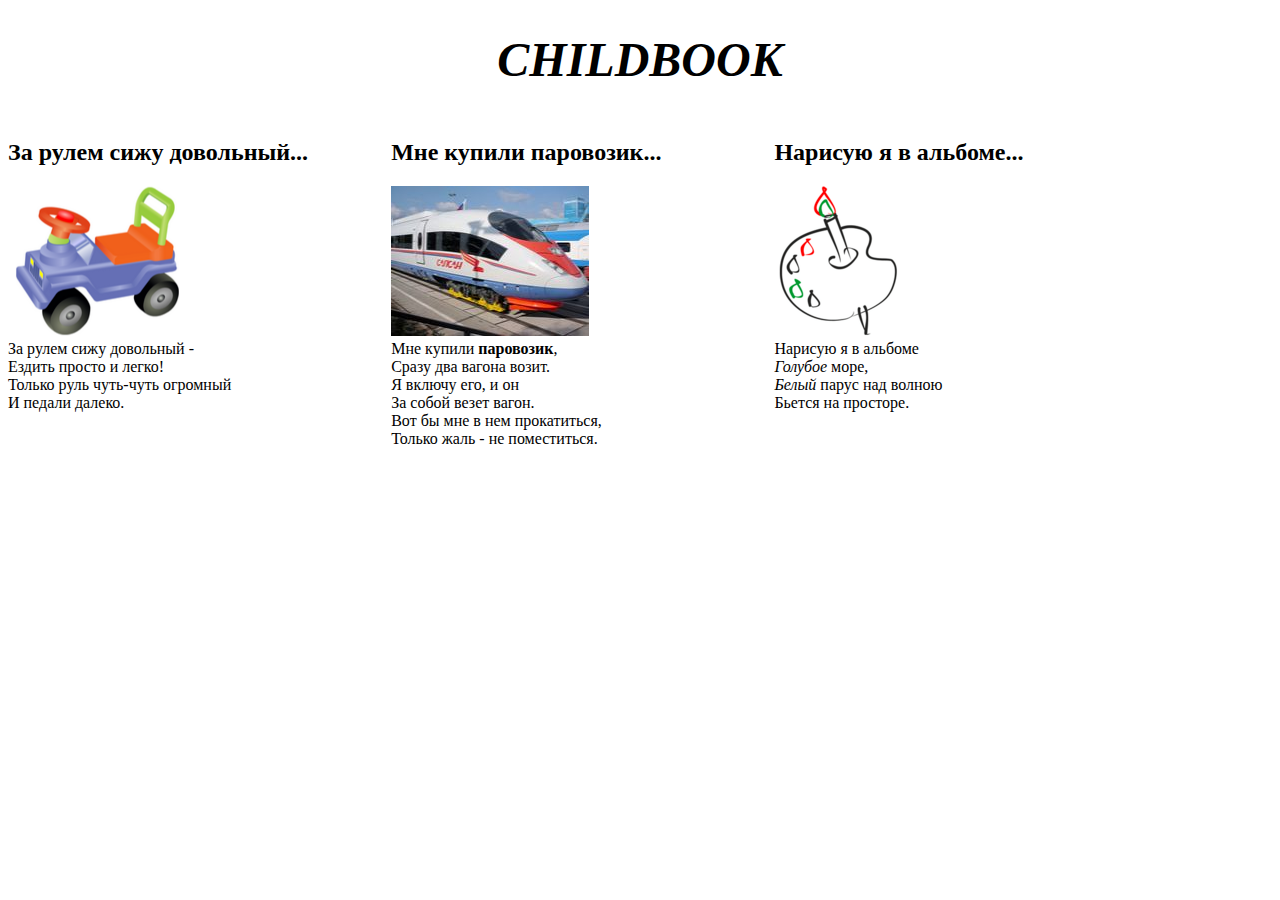
<file: hw2/index.html>
<!DOCTYPE html>
<html lang="ru">
<head>
    <meta charset="UTF-8">
    <meta http-equiv="X-UA-Compatible" content="IE=edge">
    <meta name="viewport" content="width=device-width, initial-scale=1.0">
    <link rel="stylesheet" href="style.css">
    <title>Childbook</title>
</head>
    <body>
        <div class="newpaper">
            <h1 class="title">CHILDBOOK</h1>
                <div class="car">
                    <h2>За рулем сижу довольный...</h2>
                        <img src="car.png" alt="Car">    
                            <div class="text">За рулем сижу довольный - 
                                              Ездить просто и легко! 
                                              Только руль чуть-чуть огромный 
                                              И педали далеко.
                             </div>
                </div>
                <div class="train">
                    <h2>Мне купили паровозик...</h2>
                        <img src="train.jpg" alt="Train">   
                             <div class="text" >Мне купили <span class="text_tr" >паровозик</span>, 
                                                Сразу два вагона возит. 
                                                Я включу его, и он 
                                                За собой везет вагон. 
                                                Вот бы мне в нем прокатиться, 
                                                Только жаль - не поместиться.
                             </div>
                </div>
                <div class="paint">
                    <h2>Нарисую я в альбоме...</h2>
                        <img src="paint.png" alt="Paints">   
                             <div class="text">Нарисую я в альбоме 
                                               <span class="text_pt" >Голубое</span> море,
                                               <span class="text_pt" >Белый</span> парус над волною 
                                                Бьется на просторе.</div>
                             </div>
        </div>

    </body>
</html>
</file>
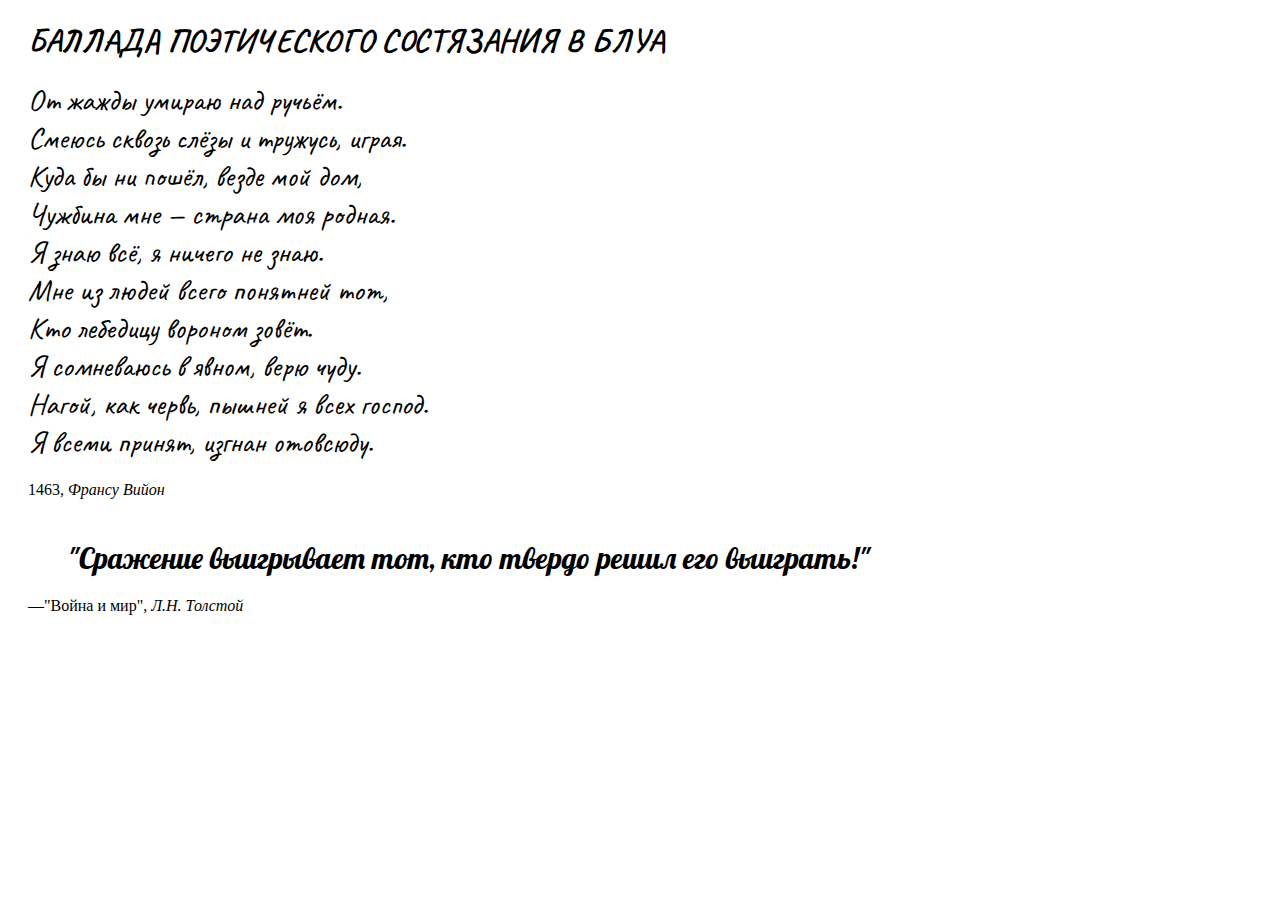
<file: hw3/intex.html>
<!DOCTYPE html>
<html>
<head>
    <meta charset="utf-8">
    <meta name="viewport" content="width=device-width, initial-scale=1.0">
    <title>Стихи</title>
    <link rel="stylesheet" href="style.css">
</head>
    <body> 
     <h1>БАЛЛАДА ПОЭТИЧЕСКОГО СОСТЯЗАНИЯ В БЛУА</h1>
             <p> От жажды умираю над ручьём.
            Смеюсь сквозь слёзы и тружусь, играя.
            Куда бы ни пошёл, везде мой дом,
            Чужбина мне — страна моя родная.
            Я знаю всё, я ничего не знаю.
            Мне из людей всего понятней тот,
            Кто лебедицу вороном зовёт.
            Я сомневаюсь в явном, верю чуду.
            Нагой, как червь, пышней я всех господ.
            Я всеми принят, изгнан отовсюду.
            </p>
                <footer>1463,
                        <cite>Франсу Вийон</cite>
                </footer>
    <blockquote>
            <p> "Сражение выигрывает тот, кто твердо решил его выиграть!"</p>
    </blockquote>
                <footer>—"Война и мир",
                <cite> Л.Н. Толстой</cite>
                </footer>
    </body>
</html>
</file>
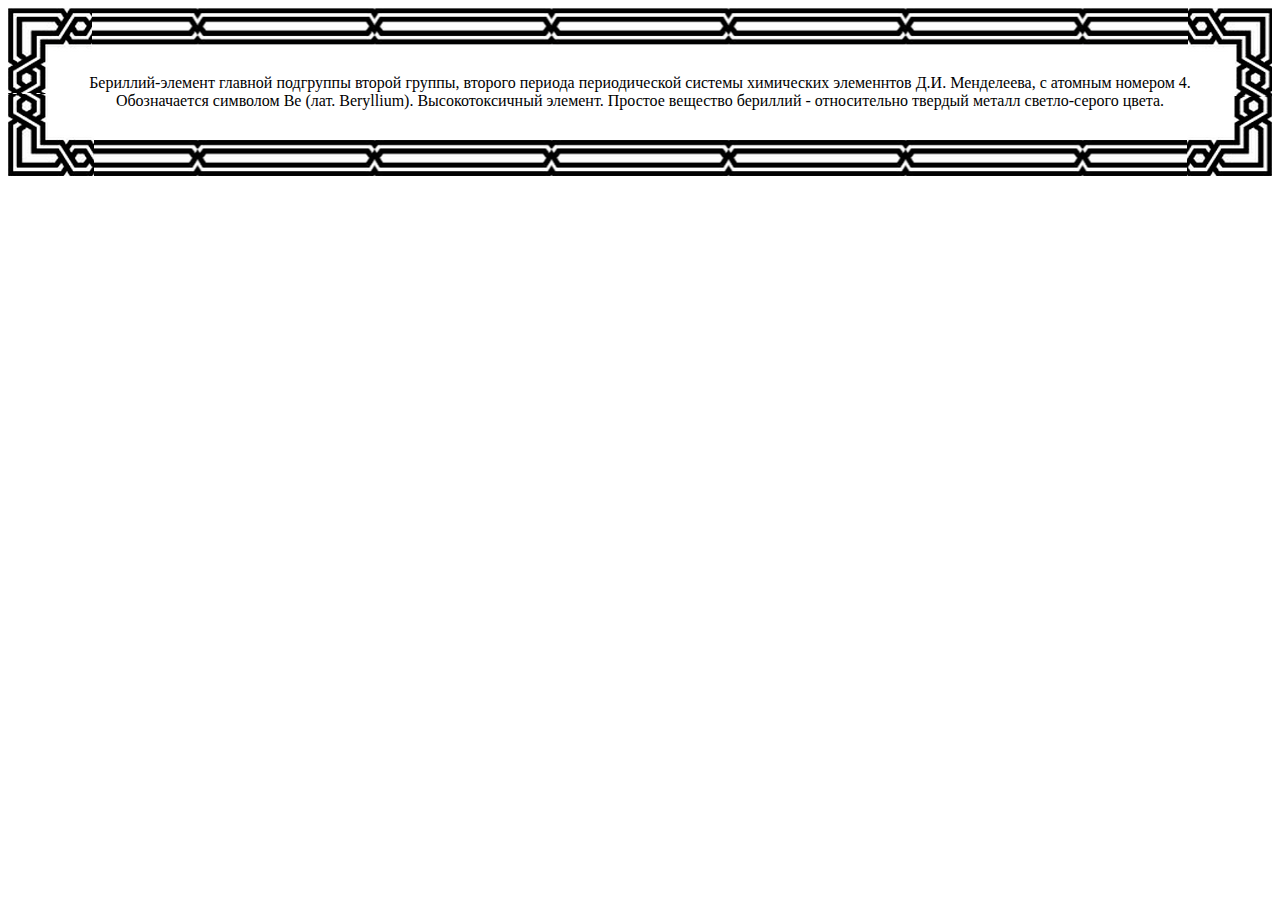
<file: hw4/intex.html>
<!DOCTYPE html>
<html lang="ru">
<head>
    <meta charset="UTF-8">
    <meta http-equiv="X-UA-Compatible" content="IE=edge">
    <meta name="viewport" content="width=device-width, initial-scale=1.0">
    <link rel="stylesheet" href="style.css">
    <title>Ramka</title>
</head>
    <body>
        <section>
            <div>
                <p>Бериллий-элемент главной подгруппы второй группы, второго периода периодической системы химических элеменнтов Д.И. Менделеева, с атомным номером 4. Обозначается символом Be (лат. Beryllium). Высокотоксичный элемент. Простое вещество бериллий - относительно твердый металл светло-серого цвета. </p>
            </div>
        </section>
    </body>
</html>
</file>
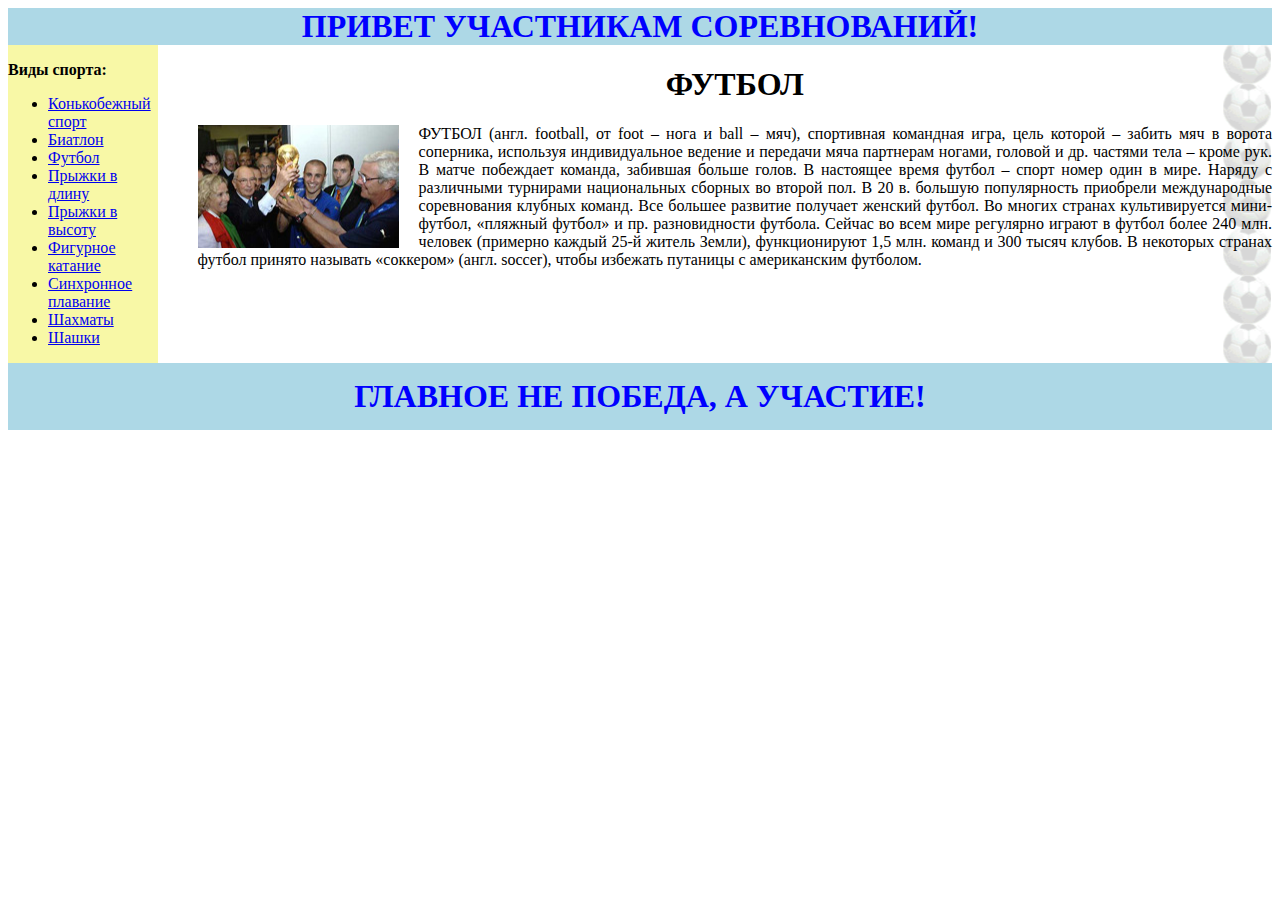
<file: hw5/maket_div/intex.html>
<!DOCTYPE html>
<html lang="en">
<head>
    <meta charset="UTF-8">
    <meta http-equiv="X-UA-Compatible" content="IE=edge">
    <meta name="viewport" content="width=device-width, initial-scale=1.0">
    <link rel="stylesheet" href="style.css">
    <title>Maket_div</title>
</head>
<body>
    <div>
        <div id="container">
            <div class="header">
            <h1 class="style_header">Привет участникам соревнований!</h1> 
            </div>
            <div class="menu">  
                 <p>     
                        <b>Виды спорта:</b>
                            <ul>
                                <li><a href="https://dlia-sporta.ru/glavnaia/vidy-sporta/konkobezhnyi-sport/" title="Конькобежный спорт" target="_blank">Конькобежный спорт</a></li>
                                <li><a href="https://www.biathlon.com.ua/" title="Биатлон" target="_blank">Биатлон</a></li>
                                <li><a href="https://football.ua/" title="Футбол" target="_blank">Футбол</a></li>
                                <li><a href="https://olympics.com/ru/video/beamon-smashes-long-jump-record" title="Прыжки в длину" target="_blank">Прыжки в длину</a></li>
                                <li><a href="https://sport.ua/news/tags/2341-pryzhki-v-vysotu" title="Прыжки в высоту" target="_blank">Прыжки в высоту</a></li>
                                <li><a href="https://www.biathlon.com.ua/" title="Фигурное катание" target="_blank">Фигурное катание</a></li>
                                <li><a href="https://football.ua/" title="Синхронное плавание" target="_blank">Синхронное плавание</a></li>
                                <li><a href="https://olympics.com/ru/video/beamon-smashes-long-jump-record" title="Шахматы" target="_blank">Шахматы</a></li>
                                <li><a href="https://sport.ua/news/tags/2341-pryzhki-v-vysotu" title="Шашки" target="_blank">Шашки</a></li>
                            </ul>
                </p>       
            </div>  
                <div class="content">
                    <h1 class="content_h1" >Футбол</h1>
                        <img class="img" src="footballcup.png" alt="Footballcup"title="Footballcup">
                            <p class="text_img"> ФУТБОЛ (англ. football, от foot – нога и ball – мяч), спортивная командная игра, цель которой – забить мяч в ворота соперника, используя индивидуальное ведение и передачи мяча партнерам ногами, головой и др. частями тела – кроме рук. В матче побеждает команда, забившая больше голов. В настоящее время футбол – спорт номер один в мире. Наряду с различными турнирами национальных сборных во второй пол. В 20 в. большую популярность приобрели международные соревнования клубных команд. Все большее развитие получает женский футбол. Во многих странах культивируется мини-футбол, «пляжный футбол» и пр. разновидности футбола. Сейчас во всем мире регулярно играют в футбол более 240 млн. человек (примерно каждый 25-й житель Земли), функционируют 1,5 млн. команд и 300 тысяч клубов. В некоторых странах футбол принято называть «соккером» (англ. soccer), чтобы избежать путаницы с американским футболом.</p>
                </div>
                        <div class="clear">
                        </div>
                    <div class="footer">
                    <h1 class="style_footer">Главное не победа, а участие!</h1>
                    </div>
             </div>
    </div>   
</body>
</html>
</file>
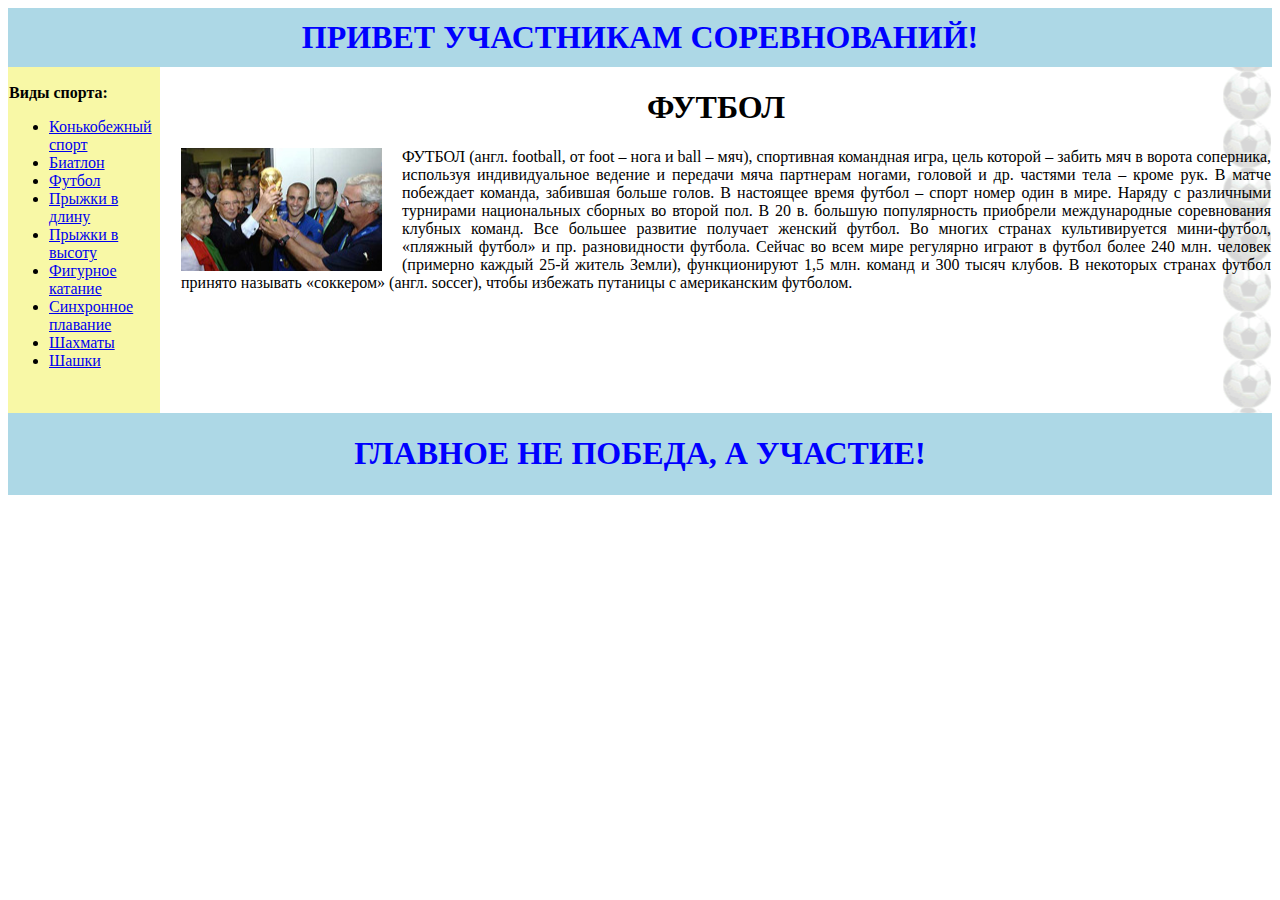
<file: hw5/maket_table/intex.html>
<!DOCTYPE html>
<html lang="en">
<head>
    <meta charset="UTF-8">
    <meta http-equiv="X-UA-Compatible" content="IE=edge">
    <meta name="viewport" content="width=device-width, initial-scale=1.0">
    <link rel="stylesheet" href="style.css">
    <title>Maket_table</title>
</head>
    <body>
        <table class="table">
            <tr>
                <td colspan="2" class="style">
                    <h1 class="top">Привет участникам соревнований!</h1>
                </td>
            </tr>
            <tr >
                <td class="menu">
                    <p>    
                        <b>Виды спорта:</b>
                            <ul>
                                <li><a href="https://dlia-sporta.ru/glavnaia/vidy-sporta/konkobezhnyi-sport/" title="Конькобежный спорт" target="_blank">Конькобежный спорт</a></li>
                                <li><a href="https://www.biathlon.com.ua/" title="Биатлон" target="_blank">Биатлон</a></li>
                                <li><a href="https://football.ua/" title="Футбол" target="_blank">Футбол</a></li>
                                <li><a href="https://olympics.com/ru/video/beamon-smashes-long-jump-record" title="Прыжки в длину" target="_blank">Прыжки в длину</a></li>
                                <li><a href="https://sport.ua/news/tags/2341-pryzhki-v-vysotu" title="Прыжки в высоту" target="_blank">Прыжки в высоту</a></li>
                                <li><a href="https://www.biathlon.com.ua/" title="Фигурное катание" target="_blank">Фигурное катание</a></li>
                                <li><a href="https://football.ua/" title="Синхронное плавание" target="_blank">Синхронное плавание</a></li>
                                <li><a href="https://olympics.com/ru/video/beamon-smashes-long-jump-record" title="Шахматы" target="_blank">Шахматы</a></li>
                                <li><a href="https://sport.ua/news/tags/2341-pryzhki-v-vysotu" title="Шашки" target="_blank">Шашки</a></li>
                            </ul>
                    </p>        
                </td>
                <td class="content">
                    <h1 class="content_h1">Футбол</h1>
                        <img class="img" src="footballcup.png" alt="Footballcup" title="Footballcup">
                            <p class="text_img"> ФУТБОЛ (англ. football, от foot – нога и ball – мяч), спортивная командная игра, цель которой – забить мяч в ворота соперника, используя индивидуальное ведение и передачи мяча партнерам ногами, головой и др. частями тела – кроме рук. В матче побеждает команда, забившая больше голов. В настоящее время футбол – спорт номер один в мире. Наряду с различными турнирами национальных сборных во второй пол. В 20 в. большую популярность приобрели международные соревнования клубных команд. Все большее развитие получает женский футбол. Во многих странах культивируется мини-футбол, «пляжный футбол» и пр. разновидности футбола. Сейчас во всем мире регулярно играют в футбол более 240 млн. человек (примерно каждый 25-й житель Земли), функционируют 1,5 млн. команд и 300 тысяч клубов. В некоторых странах футбол принято называть «соккером» (англ. soccer), чтобы избежать путаницы с американским футболом.</p>
                </td>
            </tr>
            <tr>
                <td colspan="2"  class="style">
                    <h1>Главное не победа, а участие!</h1>
                </td>
            </tr>
        </table>    
    </body>
</html>
</file>
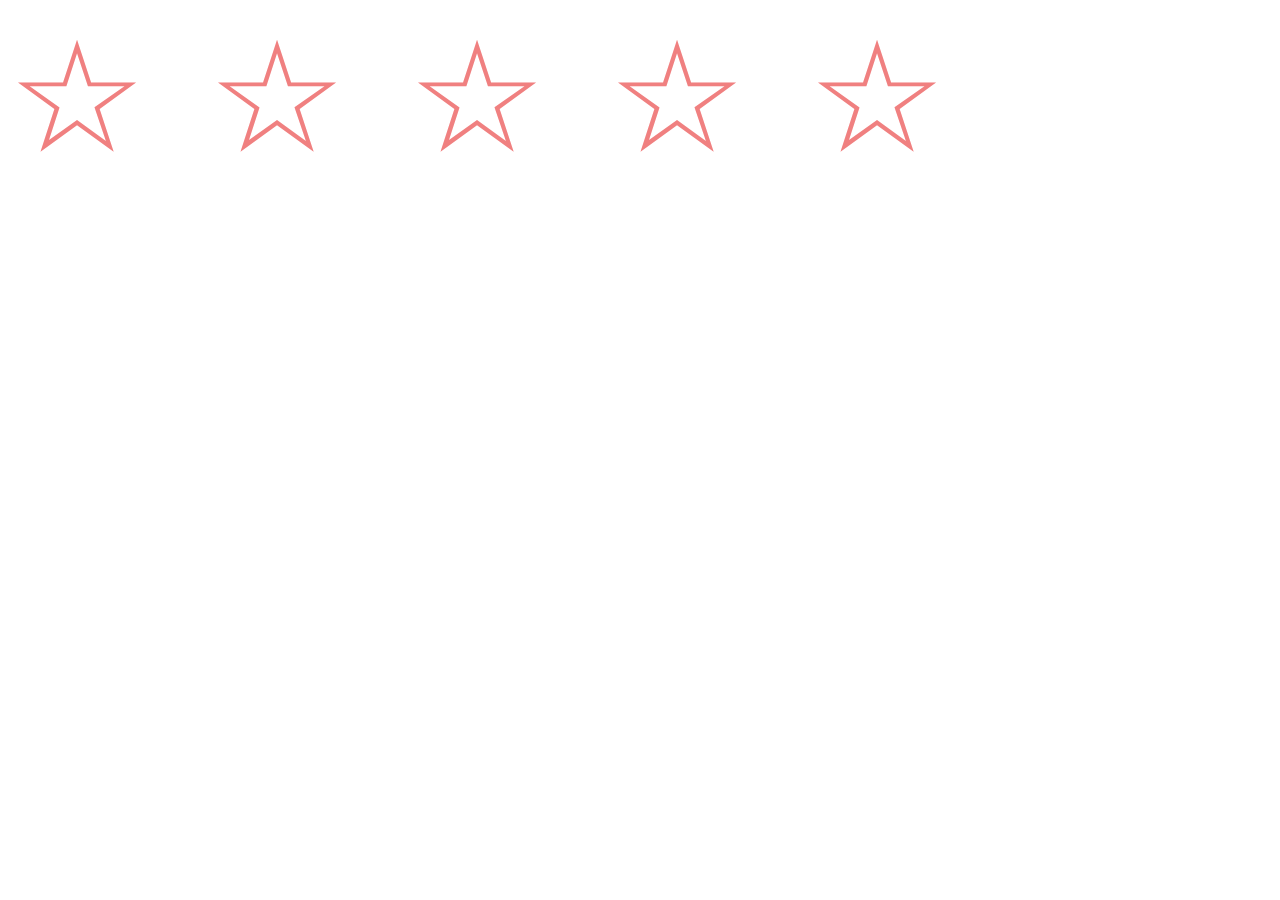
<file: hw6/hw6d/intex.html>
<!DOCTYPE html>
<html lang="en">
<head>
    <meta charset="UTF-8">
    <meta http-equiv="X-UA-Compatible" content="IE=edge">
    <meta name="viewport" content="width=device-width, initial-scale=1.0">
    <link rel="stylesheet" href="style.css">
    <title>Star</title>
</head>
    <body>
        <div class="star">

            <input name="star" value="5" id="star_5" type="radio" />
            <label for="star_5"></label>
           
            <input name="star" value="4" id="star_4" type="radio" />
            <label for="star_4"></label>
           
            <input name="star" value="3" id="star_3" type="radio" />
            <label for="star_3"></label>
           
            <input name="star" value="2" id="star_2" type="radio" />
            <label for="star_2"></label>
           
            <input name="star" value="1" id="star_1" type="radio" />
            <label for="star_1"></label>
                   
        </div> 
    </body>
</html>
</file>
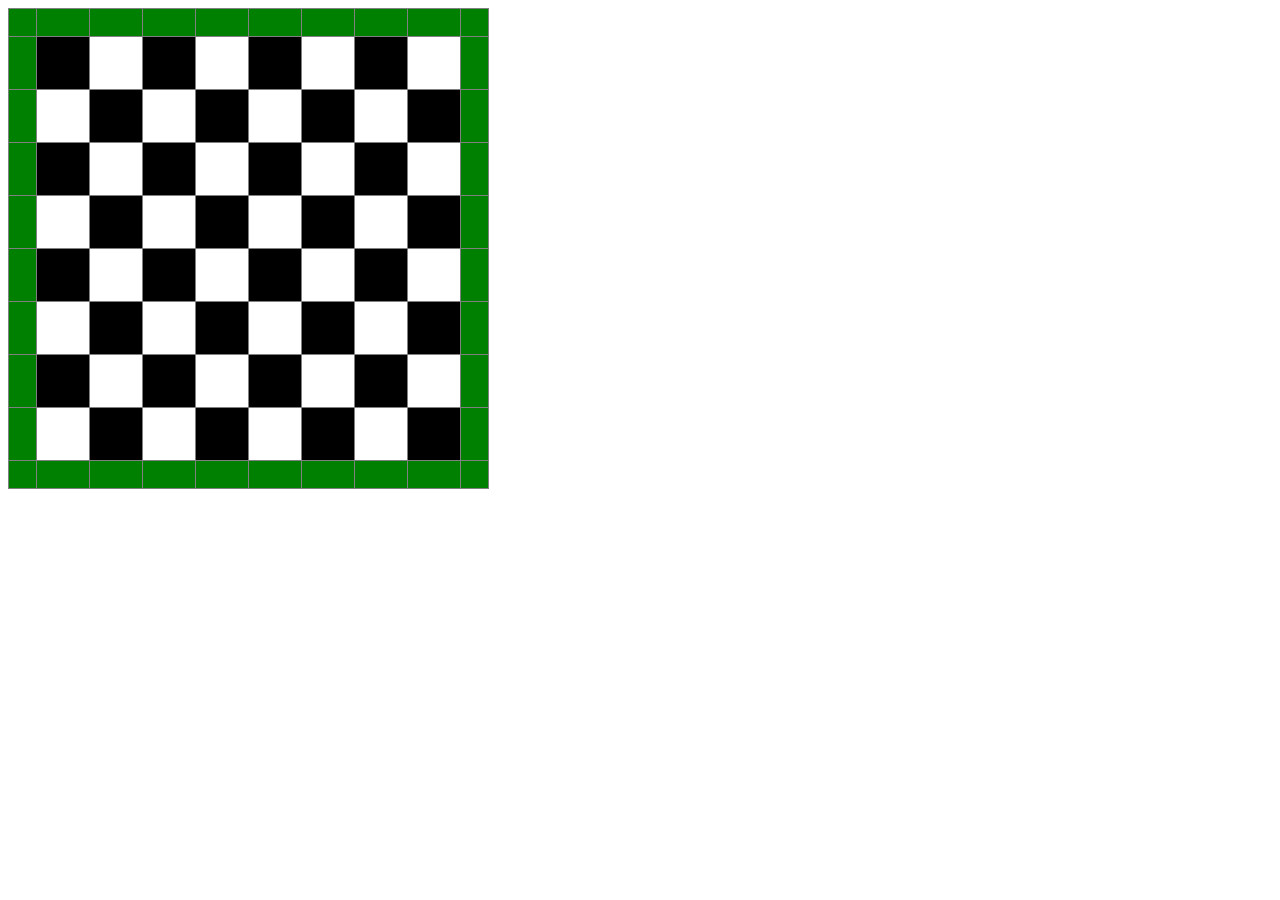
<file: hw6/hw6b/css_chess/intex.html>
<!DOCTYPE html>
<html>
  <head>
    <meta http-equiv="content-type" content="text/html; charset=utf-8" />
    <link rel="stylesheet" href="style.css">
    <title>Chess</title>
  </head>
  <body>
      <table class='chess'>
<tr>
  <td></td><td></td><td></td><td></td><td></td><td></td><td></td><td></td><td></td><td></td>
</tr>
<tr>
  <td></td><td></td><td></td><td></td><td></td><td></td><td></td><td></td><td></td><td></td>
</tr>
<tr>
  <td></td><td></td><td></td><td></td><td></td><td></td><td></td><td></td><td></td><td></td>
</tr>
<tr>
  <td></td><td></td><td></td><td></td><td></td><td></td><td></td><td></td><td></td><td></td>
</tr>
<tr>
  <td></td><td></td><td></td><td></td><td></td><td></td><td></td><td></td><td></td><td></td>
</tr>
<tr>
  <td></td><td></td><td></td><td></td><td></td><td></td><td></td><td></td><td></td><td></td>
</tr>
<tr>
  <td></td><td></td><td></td><td></td><td></td><td></td><td></td><td></td><td></td><td></td>
</tr>
<tr>
  <td></td><td></td><td></td><td></td><td></td><td></td><td></td><td></td><td></td><td></td>
</tr>
<tr>
  <td></td><td></td><td></td><td></td><td></td><td></td><td></td><td></td><td></td><td></td>
</tr>
<tr>
  <td></td><td></td><td></td><td></td><td></td><td></td><td></td><td></td><td></td><td></td>
</tr>
    </table>
  </body>
</html>
</file>
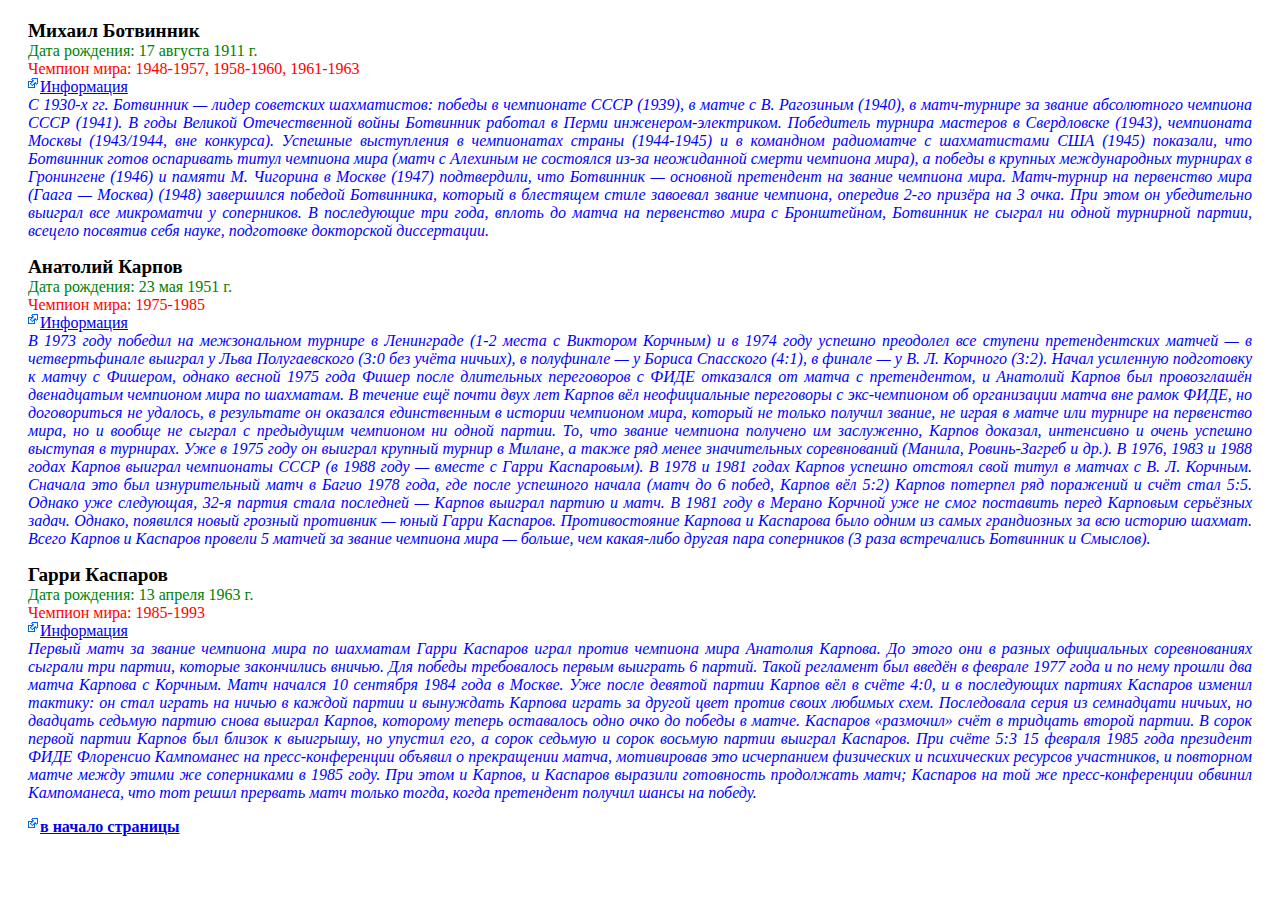
<file: hw6/hw6c/1/intex.html>
<!DOCTYPE html>
<html lang="ru">
<head>
    <meta charset="UTF-8">
    <meta http-equiv="X-UA-Compatible" content="IE=edge">
    <meta name="viewport" content="width=device-width, initial-scale=1.0">
    <link rel="stylesheet" href="style.css">
    <title>CHESS</title>
</head>
    <body>
        <div class="chess">
            <a id="start"></a>
            <div> 
                <h1>Михаил Ботвинник</h1>
                    <p class="date_of_birth" > Дата рождения: 17 августа 1911 г.</p>
                    <p class="data">Чемпион мира: 1948-1957, 1958-1960, 1961-1963</p>
                    <a href="http://chessgames.ru/mixail-botvinnik/" target="_blank" title="Михаил Ботвинник">Информация</a>
                    <p class="text">С 1930-х гг. Ботвинник — лидер советских шахматистов: победы в чемпионате СССР (1939), в матче с В.     Рагозиным (1940), в матч-турнире за звание абсолютного чемпиона СССР (1941). В годы Великой Отечественной войны Ботвинник работал в Перми инженером-электриком. Победитель турнира мастеров в Свердловске (1943), чемпионата Москвы (1943/1944, вне конкурса). Успешные выступления в чемпионатах страны (1944-1945) и в командном радиоматче с шахматистами США (1945) показали, что Ботвинник готов оспаривать титул чемпиона мира (матч с Алехиным не состоялся из-за неожиданной смерти чемпиона мира), а победы в крупных международных турнирах в Гронингене (1946) и памяти М. Чигорина в Москве (1947) подтвердили, что Ботвинник — основной претендент на звание чемпиона мира. Матч-турнир на первенство мира (Гаага — Москва) (1948) завершился победой Ботвинника, который в блестящем стиле завоевал звание чемпиона, опередив 2-го призёра на 3 очка. При этом он убедительно выиграл все микроматчи у соперников. В последующие три года, вплоть до матча на первенство мира с Бронштейном, Ботвинник не сыграл ни одной турнирной партии, всецело посвятив себя науке, подготовке докторской диссертации.
                    </p>
            </div>
            <div> 
                <h1>Анатолий Карпов</h1>
                    <p class="date_of_birth" > Дата рождения: 23 мая 1951 г.</p>
                    <p class="data">Чемпион мира: 1975-1985</p>
                    <a href="Информация: http://chessgames.ru/chempiony-mira-po-shaxmatam-anatolij-evgenevich-karpov/" target="_blank" title="Анатолий Карпов">Информация</a>
                    <p class="text">В 1973 году победил на межзональном турнире в Ленинграде (1-2 места с Виктором Корчным) и в 1974 году успешно преодолел все ступени претендентских матчей — в четвертьфинале выиграл у Льва Полугаевского (3:0 без учёта ничьих), в полуфинале — у Бориса Спасского (4:1), в финале — у В. Л. Корчного (3:2). Начал усиленную подготовку к матчу с Фишером, однако весной 1975 года Фишер после длительных переговоров с ФИДЕ отказался от матча с претендентом, и Анатолий Карпов был провозглашён двенадцатым чемпионом мира по шахматам. В течение ещё почти двух лет Карпов вёл неофициальные переговоры с экс-чемпионом об организации матча вне рамок ФИДЕ, но договориться не удалось, в результате он оказался единственным в истории чемпионом мира, который не только получил звание, не играя в матче или турнире на первенство мира, но и вообще не сыграл с предыдущим чемпионом ни одной партии. То, что звание чемпиона получено им заслуженно, Карпов доказал, интенсивно и очень успешно выступая в турнирах. Уже в 1975 году он выиграл крупный турнир в Милане, а также ряд менее значительных соревнований (Манила, Ровинь-Загреб и др.). В 1976, 1983 и 1988 годах Карпов выиграл чемпионаты СССР (в 1988 году — вместе с Гарри Каспаровым). В 1978 и 1981 годах Карпов успешно отстоял свой титул в матчах с В. Л. Корчным. Сначала это был изнурительный матч в Багио 1978 года, где после успешного начала (матч до 6 побед, Карпов вёл 5:2) Карпов потерпел ряд поражений и счёт стал 5:5. Однако уже следующая, 32-я партия стала последней — Карпов выиграл партию и матч. В 1981 году в Мерано Корчной уже не смог поставить перед Карповым серьёзных задач. Однако, появился новый грозный противник — юный Гарри Каспаров. Противостояние Карпова и Каспарова было одним из самых грандиозных за всю историю шахмат. Всего Карпов и Каспаров провели 5 матчей за звание чемпиона мира — больше, чем какая-либо другая пара соперников (3 раза встречались Ботвинник и Смыслов).
                     </p>
            </div>
            <div> 
                <h1>Гарри Каспаров</h1>
                    <p class="date_of_birth" >Дата рождения: 13 апреля 1963 г.</p>
                    <p class="data">Чемпион мира: 1985-1993</p>
                    <a href="http://chessgames.ru/kasparov-garri-kimovich/" target="_blank" title="Михаил Ботвинник">Информация</a>
                    <p class="text">Первый матч за звание чемпиона мира по шахматам Гарри Каспаров играл против чемпиона мира Анатолия Карпова. До этого они в разных официальных соревнованиях сыграли три партии, которые закончились вничью. Для победы требовалось первым выиграть 6 партий. Такой регламент был введён в феврале 1977 года и по нему прошли два матча Карпова с Корчным. Матч начался 10 сентября 1984 года в Москве. Уже после девятой партии Карпов вёл в счёте 4:0, и в последующих партиях Каспаров изменил тактику: он стал играть на ничью в каждой партии и вынуждать Карпова играть за другой цвет против своих любимых схем. Последовала серия из семнадцати ничьих, но двадцать седьмую партию снова выиграл Карпов, которому теперь оставалось одно очко до победы в матче. Каспаров «размочил» счёт в тридцать второй партии. В сорок первой партии Карпов был близок к выигрышу, но упустил его, а сорок седьмую и сорок восьмую партии выиграл Каспаров. При счёте 5:3 15 февраля 1985 года президент ФИДЕ Флоренсио Кампоманес на пресс-конференции объявил о прекращении матча, мотивировав это исчерпанием физических и психических ресурсов участников, и повторном матче между этими же соперниками в 1985 году. При этом и Карпов, и Каспаров выразили готовность продолжать матч; Каспаров на той же пресс-конференции обвинил Кампоманеса, что тот решил прервать матч только тогда, когда претендент получил шансы на победу.
                    </p>
            </div>
            <a href="#start"><strong>в начало страницы</strong></a>
        </div>          
    </body>
</html>
</file>
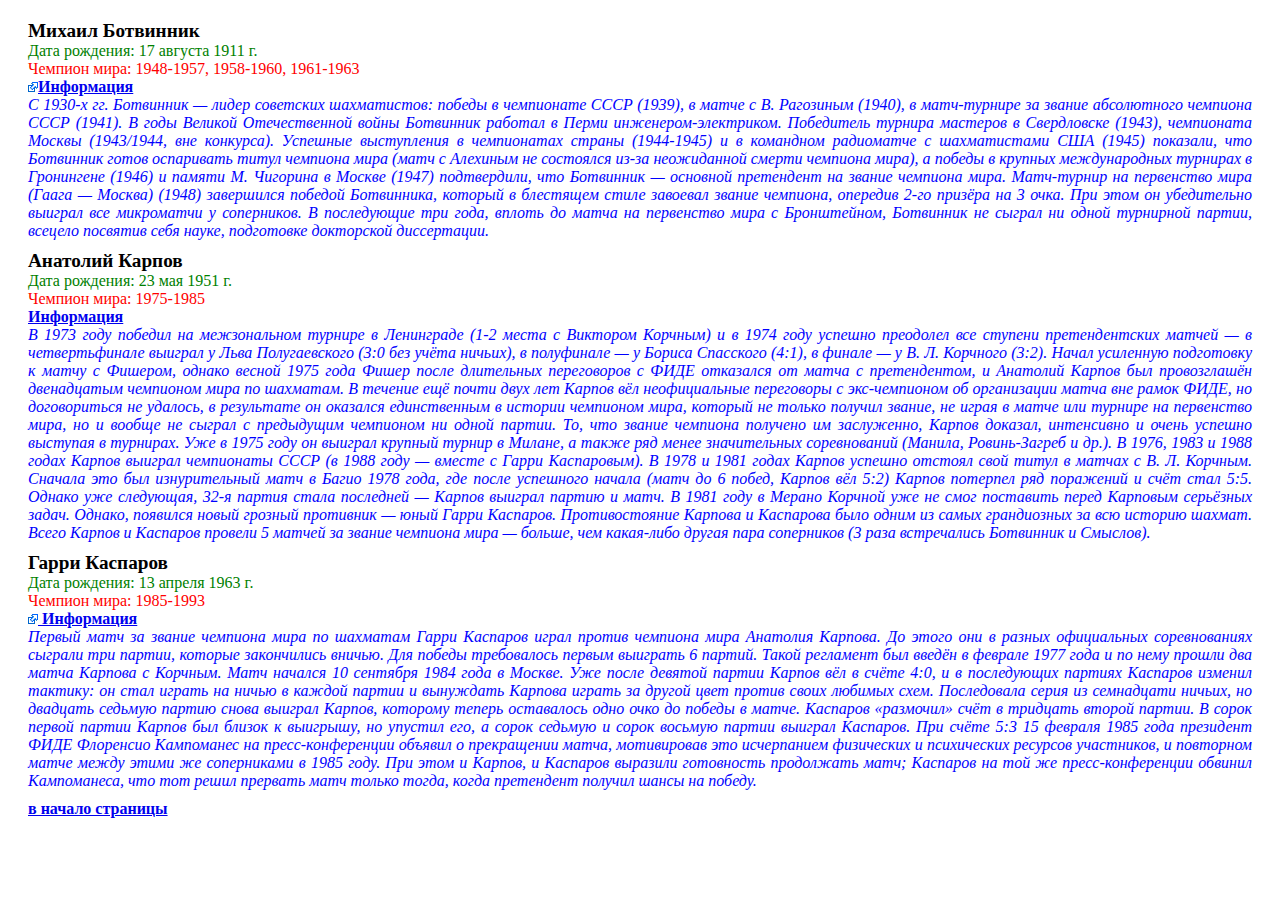
<file: hw6/hw6c/2/intex.html>
<!DOCTYPE html>
<html lang="ru">
<head>
    <meta charset="UTF-8">
    <meta http-equiv="X-UA-Compatible" content="IE=edge">
    <meta name="viewport" content="width=device-width, initial-scale=1.0">
    <link rel="stylesheet" href="style.css">
    <title>CHESS</title>
</head>
    <body>
        <div class="chess">
            <a id="start"></a>
            <div> 
                <h1>Михаил Ботвинник</h1>
                    <p class="date_of_birth" > Дата рождения: 17 августа 1911 г.</p>
                    <p class="data">Чемпион мира: 1948-1957, 1958-1960, 1961-1963</p>
                    <a href="http://chessgames.ru/mixail-botvinnik/" target="_blank" title="Михаил Ботвинник">Информация</a>
                    <p class="text">С 1930-х гг. Ботвинник — лидер советских шахматистов: победы в чемпионате СССР (1939), в матче с В.     Рагозиным (1940), в матч-турнире за звание абсолютного чемпиона СССР (1941). В годы Великой Отечественной войны Ботвинник работал в Перми инженером-электриком. Победитель турнира мастеров в Свердловске (1943), чемпионата Москвы (1943/1944, вне конкурса). Успешные выступления в чемпионатах страны (1944-1945) и в командном радиоматче с шахматистами США (1945) показали, что Ботвинник готов оспаривать титул чемпиона мира (матч с Алехиным не состоялся из-за неожиданной смерти чемпиона мира), а победы в крупных международных турнирах в Гронингене (1946) и памяти М. Чигорина в Москве (1947) подтвердили, что Ботвинник — основной претендент на звание чемпиона мира. Матч-турнир на первенство мира (Гаага — Москва) (1948) завершился победой Ботвинника, который в блестящем стиле завоевал звание чемпиона, опередив 2-го призёра на 3 очка. При этом он убедительно выиграл все микроматчи у соперников. В последующие три года, вплоть до матча на первенство мира с Бронштейном, Ботвинник не сыграл ни одной турнирной партии, всецело посвятив себя науке, подготовке докторской диссертации.
                    </p>
            </div>
            <div> 
                <h1>Анатолий Карпов</h1>
                    <p class="date_of_birth" > Дата рождения: 23 мая 1951 г.</p>
                    <p class="data">Чемпион мира: 1975-1985</p>
                    <a href="Информация: http://chessgames.ru/chempiony-mira-po-shaxmatam-anatolij-evgenevich-karpov/" target="_blank" title="Анатолий Карпов">Информация</a>
                    <p class="text">В 1973 году победил на межзональном турнире в Ленинграде (1-2 места с Виктором Корчным) и в 1974 году успешно преодолел все ступени претендентских матчей — в четвертьфинале выиграл у Льва Полугаевского (3:0 без учёта ничьих), в полуфинале — у Бориса Спасского (4:1), в финале — у В. Л. Корчного (3:2). Начал усиленную подготовку к матчу с Фишером, однако весной 1975 года Фишер после длительных переговоров с ФИДЕ отказался от матча с претендентом, и Анатолий Карпов был провозглашён двенадцатым чемпионом мира по шахматам. В течение ещё почти двух лет Карпов вёл неофициальные переговоры с экс-чемпионом об организации матча вне рамок ФИДЕ, но договориться не удалось, в результате он оказался единственным в истории чемпионом мира, который не только получил звание, не играя в матче или турнире на первенство мира, но и вообще не сыграл с предыдущим чемпионом ни одной партии. То, что звание чемпиона получено им заслуженно, Карпов доказал, интенсивно и очень успешно выступая в турнирах. Уже в 1975 году он выиграл крупный турнир в Милане, а также ряд менее значительных соревнований (Манила, Ровинь-Загреб и др.). В 1976, 1983 и 1988 годах Карпов выиграл чемпионаты СССР (в 1988 году — вместе с Гарри Каспаровым). В 1978 и 1981 годах Карпов успешно отстоял свой титул в матчах с В. Л. Корчным. Сначала это был изнурительный матч в Багио 1978 года, где после успешного начала (матч до 6 побед, Карпов вёл 5:2) Карпов потерпел ряд поражений и счёт стал 5:5. Однако уже следующая, 32-я партия стала последней — Карпов выиграл партию и матч. В 1981 году в Мерано Корчной уже не смог поставить перед Карповым серьёзных задач. Однако, появился новый грозный противник — юный Гарри Каспаров. Противостояние Карпова и Каспарова было одним из самых грандиозных за всю историю шахмат. Всего Карпов и Каспаров провели 5 матчей за звание чемпиона мира — больше, чем какая-либо другая пара соперников (3 раза встречались Ботвинник и Смыслов).
                     </p>
            </div>
            <div> 
                <h1>Гарри Каспаров</h1>
                    <p class="date_of_birth" >Дата рождения: 13 апреля 1963 г.</p>
                    <p class="data">Чемпион мира: 1985-1993</p>
                    <a href="http://chessgames.ru/kasparov-garri-kimovich/" target="_blank" title="Михаил Ботвинник"> Информация</a>
                    <p class="text">Первый матч за звание чемпиона мира по шахматам Гарри Каспаров играл против чемпиона мира Анатолия Карпова. До этого они в разных официальных соревнованиях сыграли три партии, которые закончились вничью. Для победы требовалось первым выиграть 6 партий. Такой регламент был введён в феврале 1977 года и по нему прошли два матча Карпова с Корчным. Матч начался 10 сентября 1984 года в Москве. Уже после девятой партии Карпов вёл в счёте 4:0, и в последующих партиях Каспаров изменил тактику: он стал играть на ничью в каждой партии и вынуждать Карпова играть за другой цвет против своих любимых схем. Последовала серия из семнадцати ничьих, но двадцать седьмую партию снова выиграл Карпов, которому теперь оставалось одно очко до победы в матче. Каспаров «размочил» счёт в тридцать второй партии. В сорок первой партии Карпов был близок к выигрышу, но упустил его, а сорок седьмую и сорок восьмую партии выиграл Каспаров. При счёте 5:3 15 февраля 1985 года президент ФИДЕ Флоренсио Кампоманес на пресс-конференции объявил о прекращении матча, мотивировав это исчерпанием физических и психических ресурсов участников, и повторном матче между этими же соперниками в 1985 году. При этом и Карпов, и Каспаров выразили готовность продолжать матч; Каспаров на той же пресс-конференции обвинил Кампоманеса, что тот решил прервать матч только тогда, когда претендент получил шансы на победу.
                    </p>
            </div>
            <a href="#start">в начало страницы</a>
        </div>          
    </body>
</html>
</file>
<file: hw2/style.css>
.title {
  text-align: center;
  font-size: 3em;
  font-style: oblique;
}

.car, .train, .paint {
  display: inline-block; 
  vertical-align: top;
  height: 100px;
  width: 30%
}

.text {
  display: table;
  white-space: pre-line;
}

.text_tr {
  font-weight:bold;
}

.text_pt {
  font-style:italic;
}
</file>
<file: hw3/style.css>
@import url('https://fonts.googleapis.com/css2?family=Caveat:wght@500&family=Lobster&display=swap');

h1, p  {
    font-family: 'Caveat', serif;
    margin: 20px;
}

footer {
    margin: 20px 20px 40px 20px;
}

p {
    font-size: 30px;
    white-space: pre-line;
}

blockquote p {
    font-family: 'Lobster', serif;
    font-size: 30px;
}
</file>
<file: hw4/style.css>
div {
    background: url('top_rightcorner.png') right top no-repeat, 
    url('bottom_rightcorner.png') right bottom no-repeat, 
    url('bottom_leftcorner.png') left bottom no-repeat,
    url('top_leftcorner.png') left top no-repeat,
    url('left_long.png') left center repeat-y,
    url('bottom_long.png') bottom center  repeat-x, 
    url('right_long.png') right center repeat-y,
    url('top_long.png') top center repeat-x;
    padding: 50px; 
    }

  p {
  text-align: center;
    }
</file>
<file: hw5/maket_div/style.css>
#container {
    width: 100%;
}
   
.menu {
    vertical-align: top;
    background-color:rgb(248, 248, 166);
    width: 150px;
    float: left;
}

.style_header {
    background-color:lightblue;
    text-align:center;
    text-transform:uppercase;
    color: blue;
    margin: 0px;
    }
    
.style_footer {
    background-color:lightblue;
    text-align:center;
    text-transform:uppercase;
    color: blue;
    padding: 15px;
    margin: 0px;
}

.content {
    float: right;
    background:  url('ball.png') right repeat-y, 
                 url('ball.png') right top repeat-y, 
                 url('ball.png') right bottom repeat-y;
    width: 85%;
    height: 318px;
}

.content_h1 {
    text-transform:uppercase;
    text-align:center;
}

.img {

    float: left;
    margin-right: 20px;
    margin-left: 0;
    max-width: 100%;
    height: auto;
}

.text_img {
    text-align:justify;
}

.clear {
    clear:both;
}
</file>
<file: hw5/maket_table/style.css>
.table {
    width: 100%;
    border-collapse: collapse;
}

.style {
    background-color:lightblue;
    text-align:center;
    text-transform:uppercase;
    color: blue;
}

.top {
    margin: 10px;
}

.menu {
    vertical-align: top;
    background-color:rgb(248, 248, 166);
    width: 150px;
}

.content {
    float: left;
    background:  url('ball.png') right repeat-y, 
                 url('ball.png') right top repeat-y, 
                 url('ball.png') right bottom repeat-y;
}

.content_h1 {
    text-transform:uppercase;
    text-align:center;
}

.img {
    float: left;
    margin-left: 20px;
    margin-right: 20px;
}

.text_img {
    text-align:justify;
    margin-left: 20px;
    margin-bottom: 120px;
}
</file>
<file: hw6/hw6d/style.css>
.star {
    display: flex;
    align-items: center;
    width: 1000px;
    flex-direction: row-reverse;
  }

  .star input {
    display: none;
  }
 
  .star > label {
    position: relative;
    width: 2.5em;
    font-size: 12vw;
    color: lightcoral;
  }
  
  .star > label:before {
    content: '\2606';
    position: absolute;
  }

  .star > label:hover::before,
  .star > label:hover ~ label::before {
    content:'\2605';
    position: absolute;
  }
</file>
<file: hw6/hw6b/css_chess/style.css>
table.chess {
    border-collapse: collapse;
  }

table.chess td {
    width: 50px;
    height: 50px;
    border: solid gray 1px;
  }
  
table tr~tr:nth-child(odd) td~td:nth-child(odd),
table tr:nth-child(even)  td:nth-child(even) {
    background: black;
  }

table.chess tr:first-child td, 
table.chess tr:last-child td,
table.chess td:first-child, 
table.chess tr>td:last-of-type {
    background: green;
    width: 25px;
    height: 25px;
  }
</file>
<file: hw6/hw6c/1/style.css>
.chess {
margin: 20px;
}

h1 {
  margin: 0;
  padding: 0;
  font-size: 1.2em;
}

a {
  display:block;
  background: url(extref.png);
  padding: 0 0 0 12px;
  background-repeat:no-repeat;
}

.date_of_birth,.data {
  margin: 0;
  padding: 0;
  font-size: 1em;
}

.date_of_birth {
  color: green;
}
  
.data {
  color: red;
 }

.text {
  margin-top: 0;
  margin-bottom: 5;
  padding: 0;
  color: blue;
  font-size: 1em;
  font-style: italic;
  text-align: justify;
}
</file>
<file: hw6/hw6c/2/style.css>
.chess {
margin: 20px;
}

h1 {
  font-size: 1.2em;
}

h1,p,a {
  margin: 0;
  padding: 0;
}

a {
  font-weight: bold;
}

div>a[href^="http://"]:not([href*="chessgames.ru/mixail-botvinnik/"]):before,
a[href^="http://"]:not([href*="chessgames.ru/chempiony-mira-po-shaxmatam-anatolij-evgenevich-karpov/"]):before,
a[href^="http://"]:not([href*="chessgames.ru/kasparov-garri-kimovich/"]):before{
  content: " "url('extref.png');
}

h1+p {
  color: green;
  font-size: 1em;
}

p:nth-of-type(2) {
  color: red;
  font-size: 1em;
  }

div>p:last-of-type {
  color: blue;
  font-size: 1em;
  font-style: italic;
  text-align: justify;
  margin-top: 0;
  margin-bottom: 10px;
}
</file>
